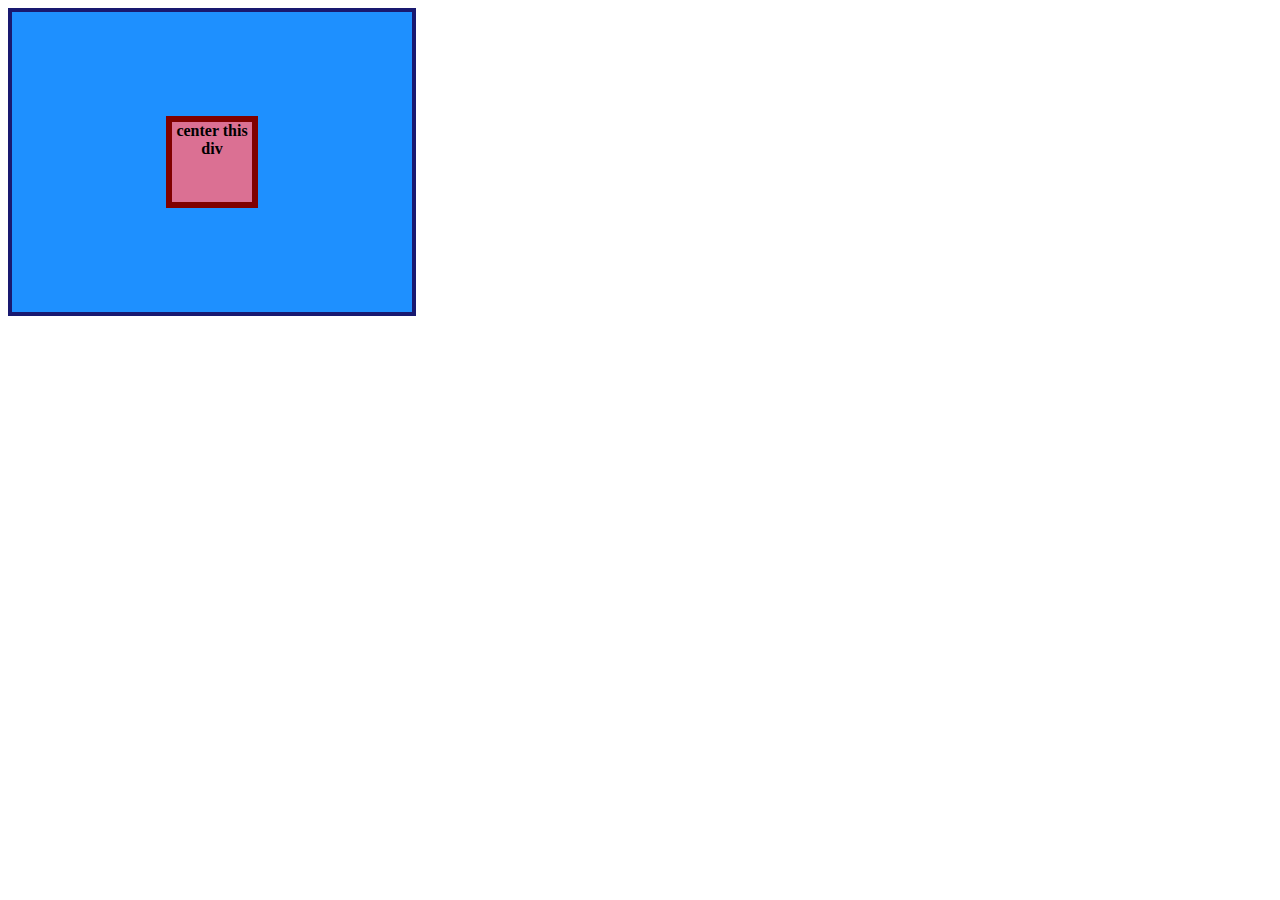
<file: flex/01-flex-center/index.html>
<!DOCTYPE html>
<html lang="en">
  <head>
    <meta charset="UTF-8" />
    <meta http-equiv="X-UA-Compatible" content="IE=edge" />
    <meta name="viewport" content="width=device-width, initial-scale=1.0" />
    <title>CENTER THIS DIV</title>
    <link rel="stylesheet" href="style.css" />
  </head>
  <body>
    <div class="container">
      <div class="box">center this div</div>
    </div>
  </body>
</html>
</file>
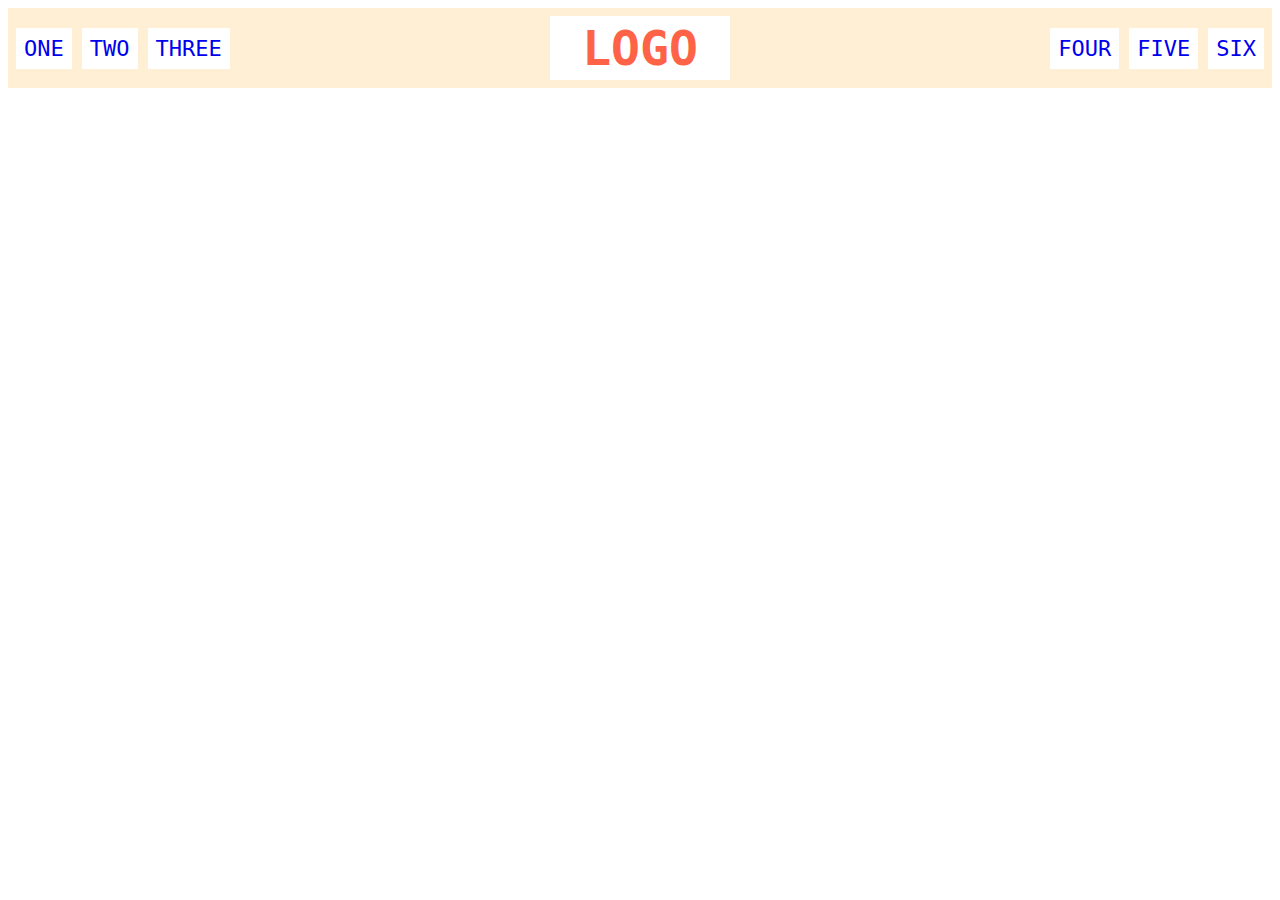
<file: flex/02-flex-header/index.html>
<!DOCTYPE html>
<html lang="en">
  <head>
    <meta charset="UTF-8" />
    <meta http-equiv="X-UA-Compatible" content="IE=edge" />
    <meta name="viewport" content="width=device-width, initial-scale=1.0" />
    <title>Flex Header</title>
    <link rel="stylesheet" href="style.css" />
  </head>
  <body>
    <div class="header">
      <div class="left-links">
        <ul>
          <li><a href="#">ONE</a></li>
          <li><a href="#">TWO</a></li>
          <li><a href="#">THREE</a></li>
        </ul>
      </div>
      <div class="logo">LOGO</div>
      <div class="right-links">
        <ul>
          <li><a href="#">FOUR</a></li>
          <li><a href="#">FIVE</a></li>
          <li><a href="#">SIX</a></li>
        </ul>
      </div>
    </div>
  </body>
</html>
</file>
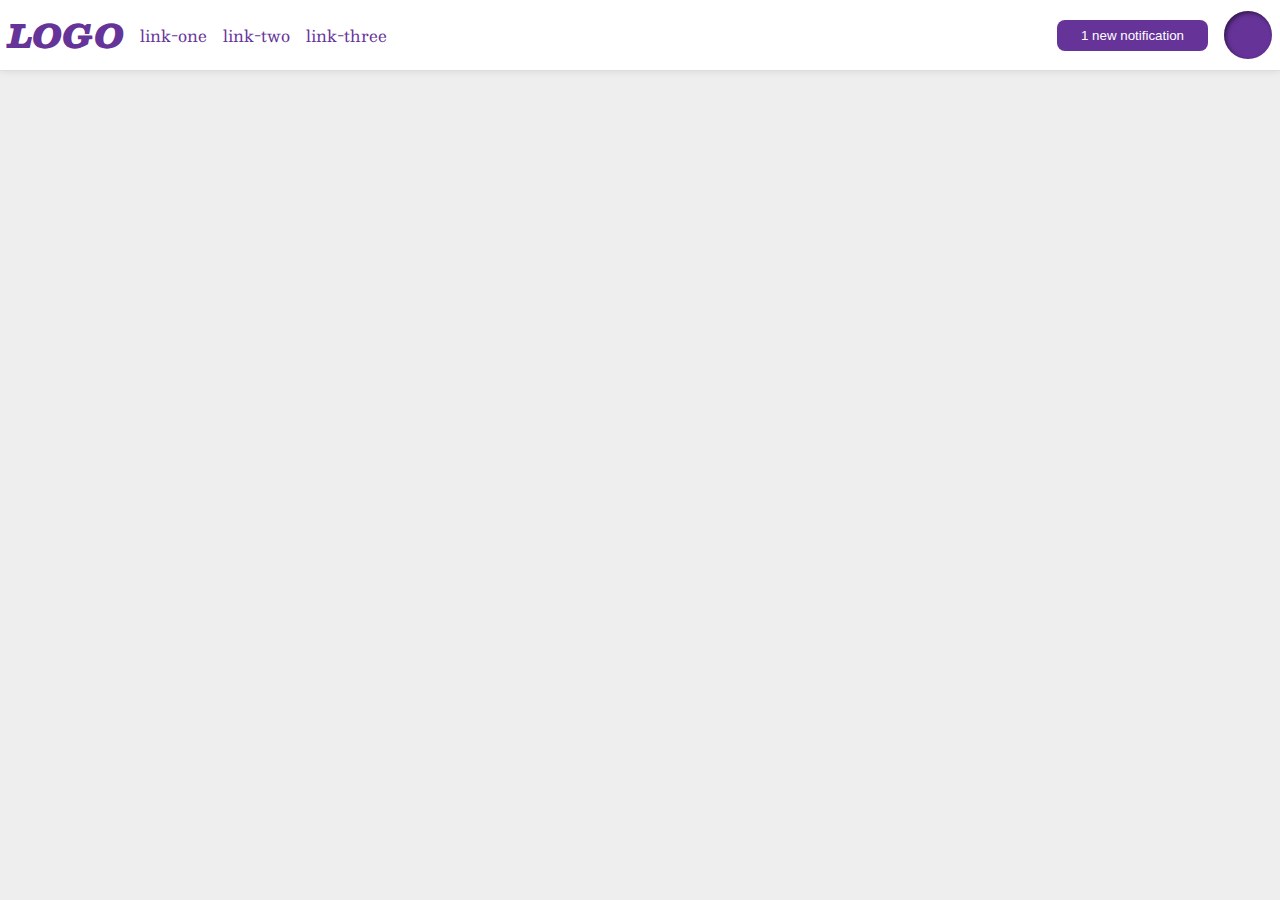
<file: flex/03-flex-header-2/index.html>
<!DOCTYPE html>
<html lang="en">
  <head>
    <meta charset="UTF-8" />
    <meta http-equiv="X-UA-Compatible" content="IE=edge" />
    <meta name="viewport" content="width=device-width, initial-scale=1.0" />
    <title>Flex Header 2</title>
    <link rel="stylesheet" href="style.css" />
  </head>
  <body>
    <div class="header">
      <div class="left">
        <div class="logo">LOGO</div>
        <ul class="links">
          <li><a href="https://google.com">link-one</a></li>
          <li><a href="https://google.com">link-two</a></li>
          <li><a href="https://google.com">link-three</a></li>
        </ul>
      </div>
      <div class="right">
        <button class="notifications">1 new notification</button>
        <div class="profile-image"></div>
      </div>
    </div>
  </body>
</html>
</file>
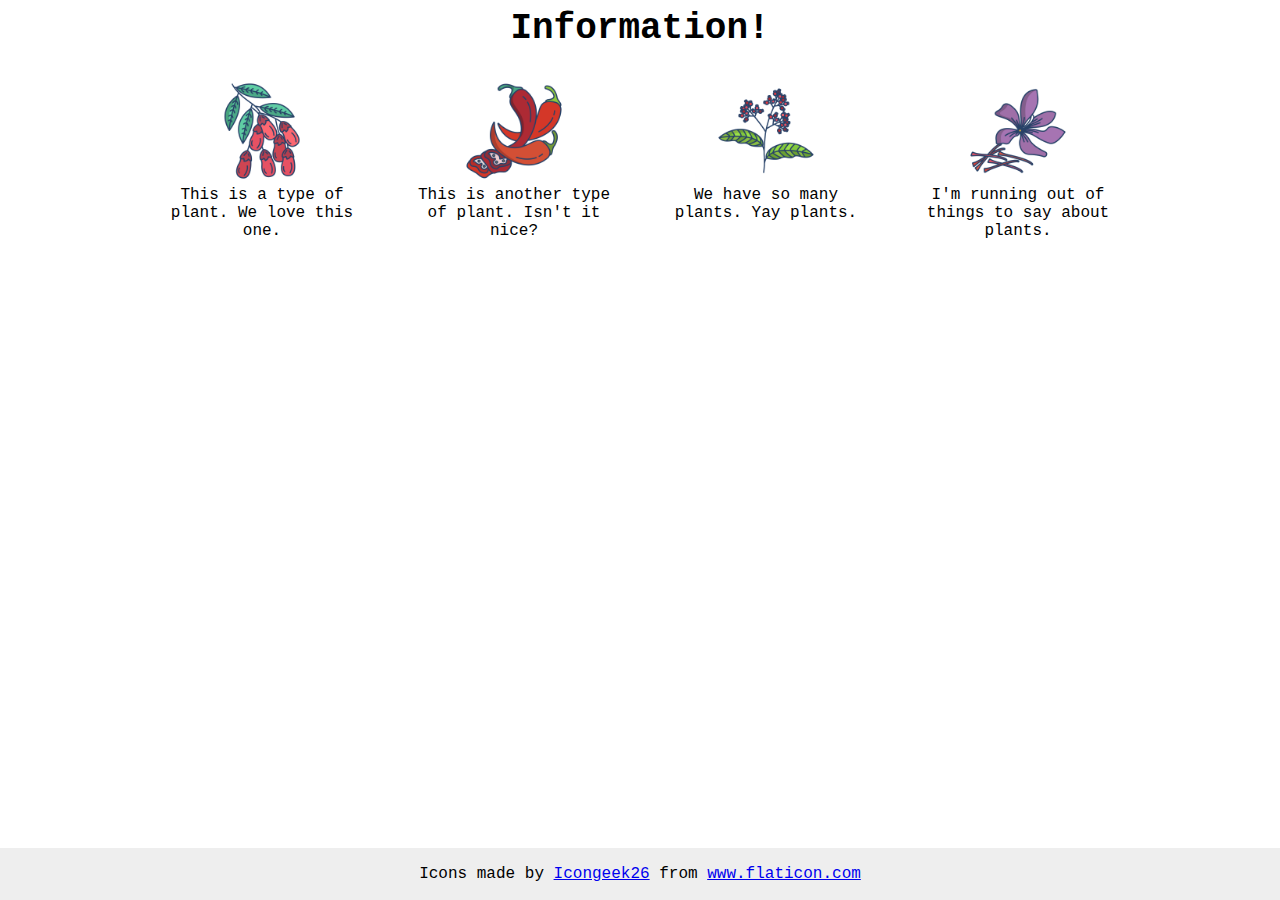
<file: flex/04-flex-information/index.html>
<!DOCTYPE html>
<html lang="en">
  <head>
    <meta charset="UTF-8" />
    <meta http-equiv="X-UA-Compatible" content="IE=edge" />
    <meta name="viewport" content="width=device-width, initial-scale=1.0" />
    <title>Information</title>
    <link rel="stylesheet" href="style.css" />
  </head>
  <body>
    <div class="title">Information!</div>

    <div class="container">
      <div class="info">
        <img src="./images/barberry.png" alt="barberry" />
        <div class="text">This is a type of plant. We love this one.</div>
      </div>
      <div class="info">
        <img src="./images/chilli.png" alt="chili" />
        <div class="text">This is another type of plant. Isn't it nice?</div>
      </div>
      <div class="info">
        <img src="./images/pepper.png" alt="pepper" />
        <div class="text">We have so many plants. Yay plants.</div>
      </div>
      <div class="info">
        <img src="./images/saffron.png" alt="saffron" />
        <div class="text">I'm running out of things to say about plants.</div>
      </div>
    </div>

    <!-- disregard this section, it's here to give attribution to the creator of these icons -->
    <div class="footer">
      <div>
        Icons made by
        <a href="https://www.flaticon.com/authors/icongeek26" title="Icongeek26"
          >Icongeek26</a
        >
        from
        <a href="https://www.flaticon.com/" title="Flaticon"
          >www.flaticon.com</a
        >
      </div>
    </div>
  </body>
</html>
</file>
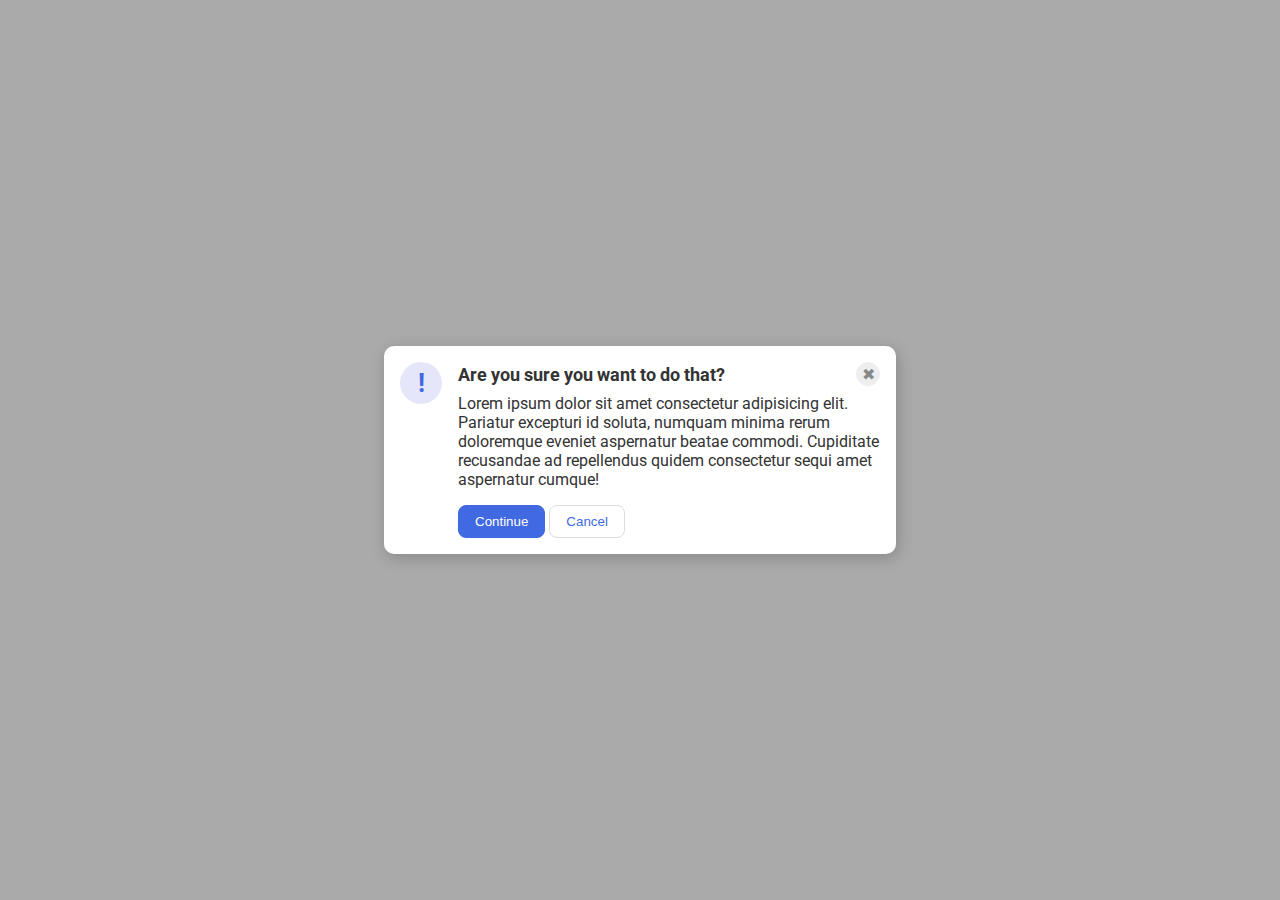
<file: flex/05-flex-modal/index.html>
<!DOCTYPE html>
<html lang="en">
  <head>
    <meta charset="UTF-8" />
    <meta http-equiv="X-UA-Compatible" content="IE=edge" />
    <meta name="viewport" content="width=device-width, initial-scale=1.0" />
    <link rel="stylesheet" href="style.css" />
    <title>Modal</title>
  </head>
  <body>
    <div class="modal">
      <div class="icon">!</div>
      <!-- additional container used here -->
      <div class="container">
        <!-- header div was moved to encompass the close button as well -->
        <div class="header">
          Are you sure you want to do that?
          <button class="close-button">✖</button>
        </div>
        <div class="text">
          Lorem ipsum dolor sit amet consectetur adipisicing elit. Pariatur
          excepturi id soluta, numquam minima rerum doloremque eveniet
          aspernatur beatae commodi. Cupiditate recusandae ad repellendus quidem
          consectetur sequi amet aspernatur cumque!
        </div>
        <button class="continue">Continue</button>
        <button class="cancel">Cancel</button>
      </div>
    </div>
  </body>
</html>
</file>
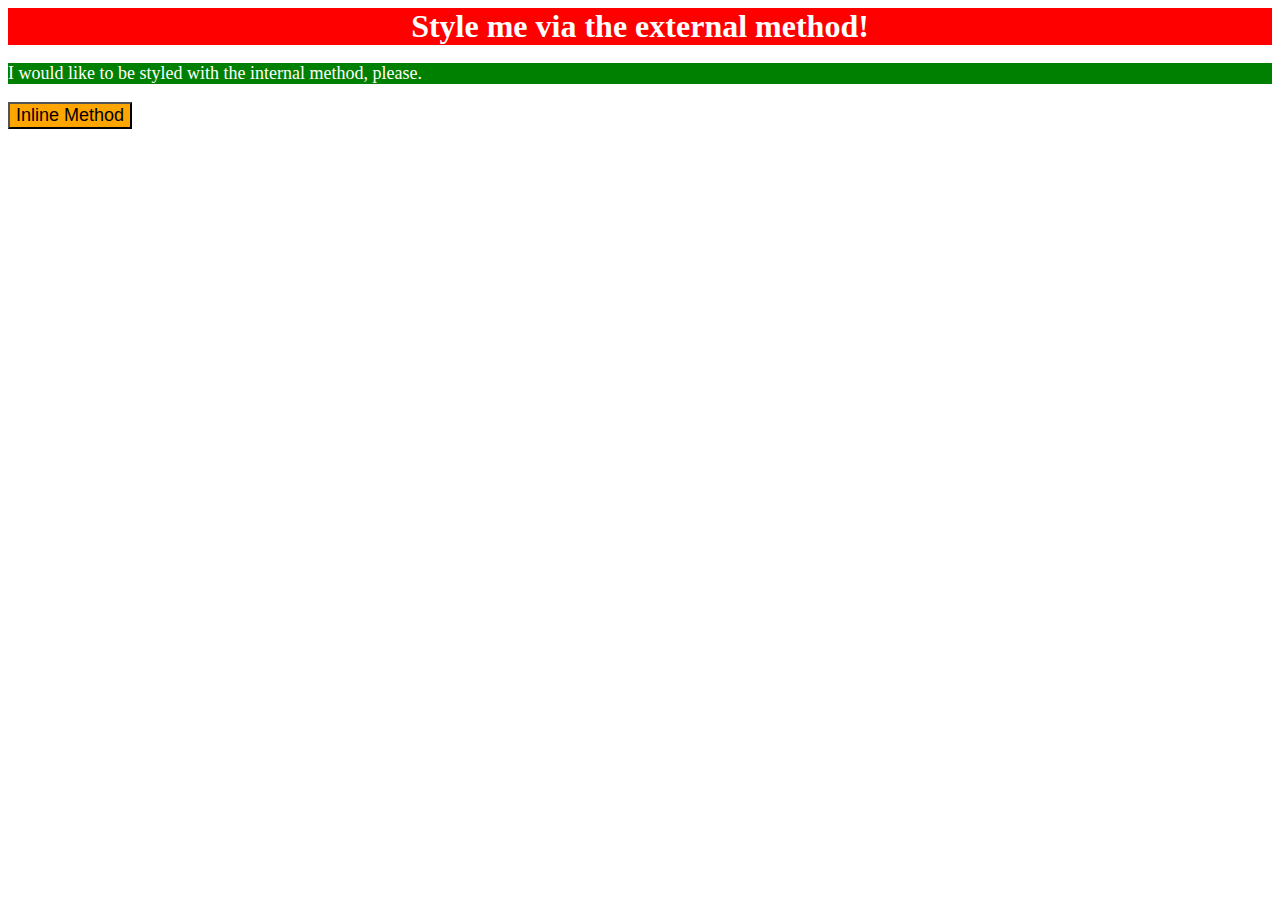
<file: foundations/01-css-methods/index.html>
<!DOCTYPE html>
<html lang="en">
  <head>
    <meta charset="UTF-8" />
    <meta name="viewport" content="width=device-width, initial-scale=1.0" />
    <title>Methods for Adding CSS</title>
    <link rel="stylesheet" href="index.css" />
  </head>
  <style>
    p {
      background-color: green;
      font-size: 18px;
      color: white;
    }
  </style>
  <body>
    <div class="div">Style me via the external method!</div>
    <p>I would like to be styled with the internal method, please.</p>
    <button style="background-color: orange; font-size: 18px">
      Inline Method
    </button>
  </body>
</html>
</file>
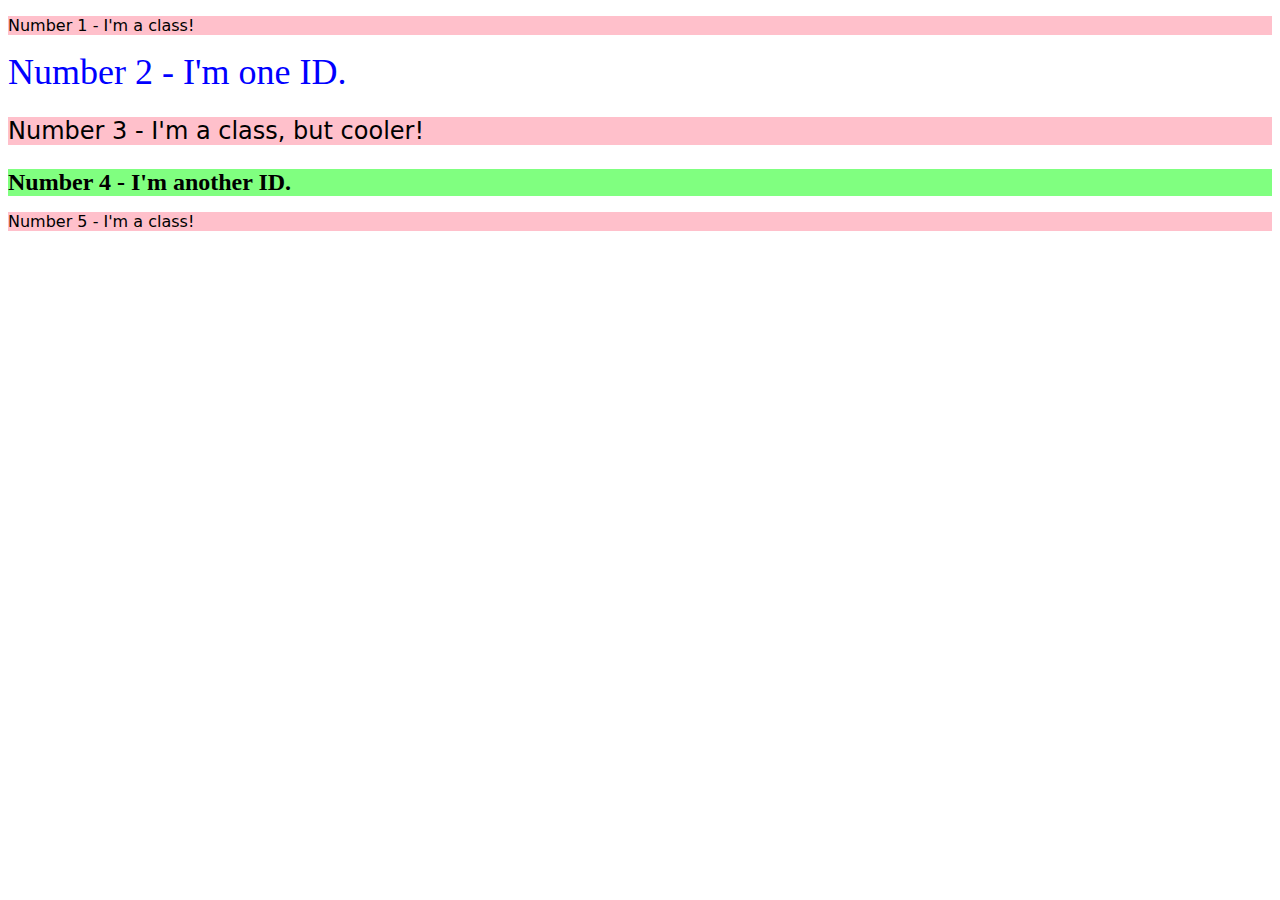
<file: foundations/02-class-id-selectors/index.html>
<!DOCTYPE html>
<html lang="en">
  <head>
    <meta charset="UTF-8" />
    <meta http-equiv="X-UA-Compatible" content="IE=edge" />
    <meta name="viewport" content="width=device-width, initial-scale=1.0" />
    <title>Class and ID Selectors</title>
    <link rel="stylesheet" href="index.css" />
  </head>
  <body>
    <p class="odd">Number 1 - I'm a class!</p>
    <div id="two">Number 2 - I'm one ID.</div>
    <p class="odd adjust-font-size">Number 3 - I'm a class, but cooler!</p>
    <div id="four" class="adjust-font-size">Number 4 - I'm another ID.</div>
    <p class="odd">Number 5 - I'm a class!</p>
  </body>
</html>
</file>
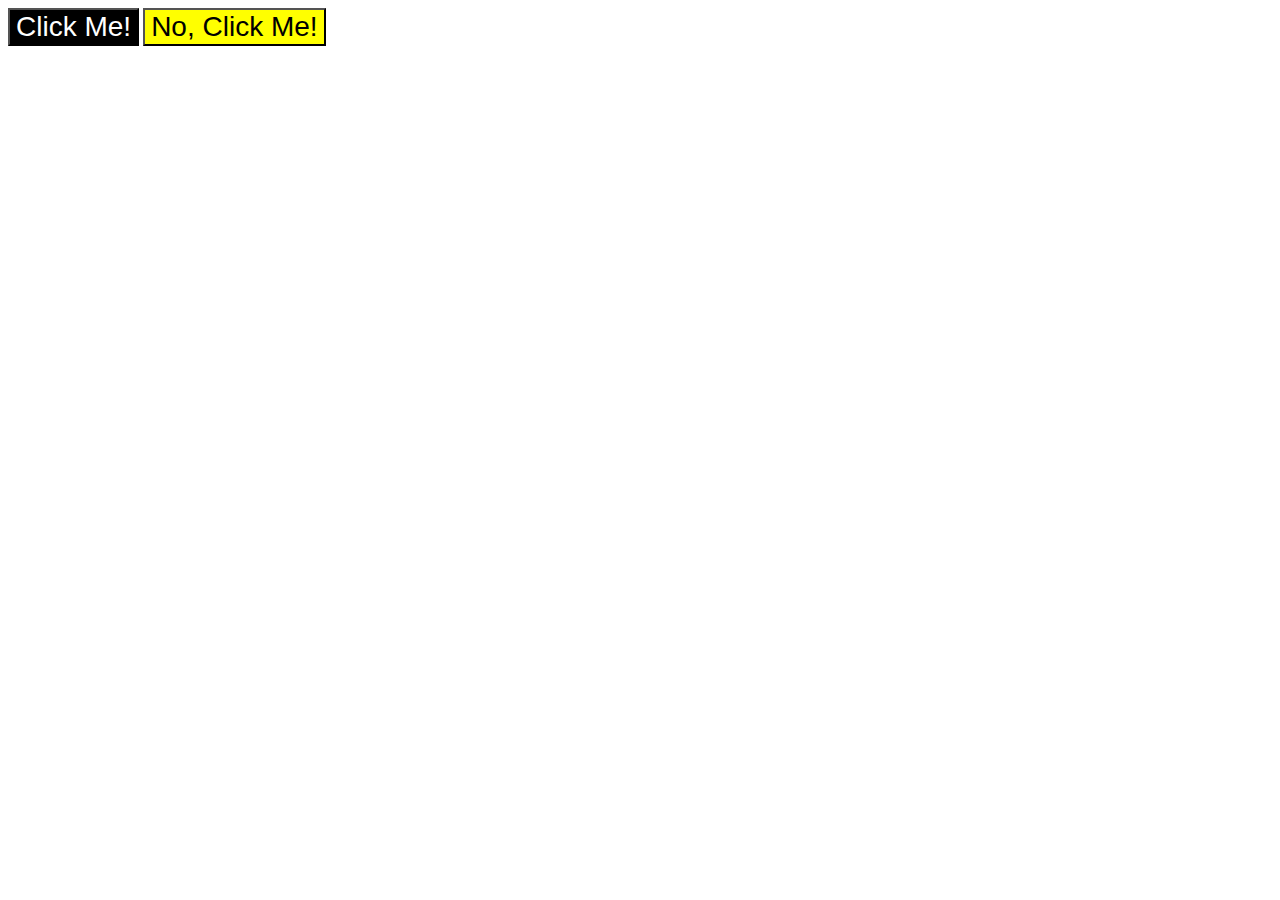
<file: foundations/03-grouping-selectors/index.html>
<!DOCTYPE html>
<html lang="en">
  <head>
    <meta charset="UTF-8" />
    <meta http-equiv="X-UA-Compatible" content="IE=edge" />
    <meta name="viewport" content="width=device-width, initial-scale=1.0" />
    <title>Grouping Selectors</title>
    <link rel="stylesheet" href="style.css" />
  </head>
  <body>
    <button class="button1">Click Me!</button>
    <button class="button2">No, Click Me!</button>
  </body>
</html>
</file>
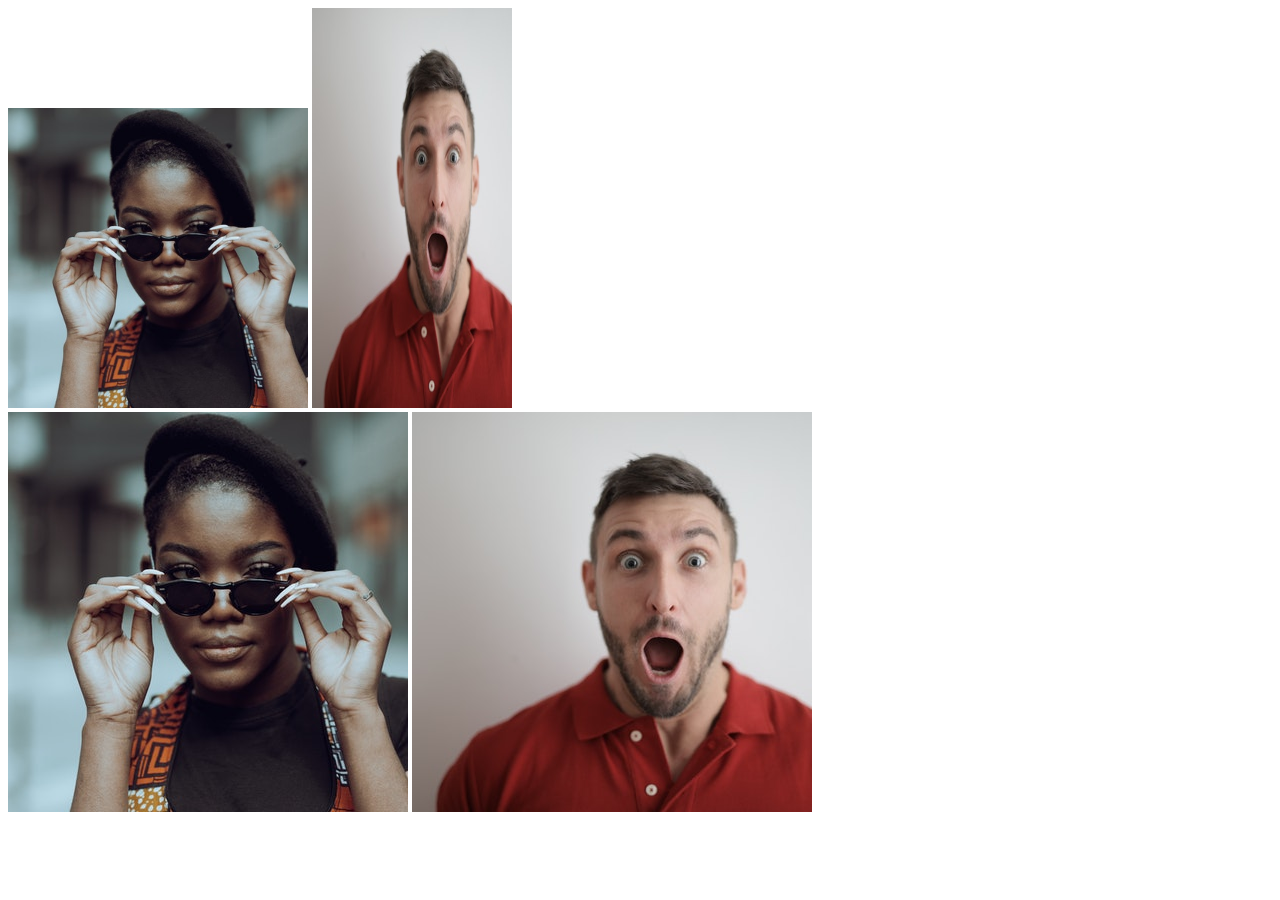
<file: foundations/04-chaining-selectors/index.html>
<!DOCTYPE html>
<html lang="en">
  <head>
    <meta charset="UTF-8" />
    <meta http-equiv="X-UA-Compatible" content="IE=edge" />
    <meta name="viewport" content="width=device-width, initial-scale=1.0" />
    <title>Chaining Selectors</title>
    <link rel="stylesheet" href="style.css" />
  </head>
  <body>
    <!-- Check image source path. Review Foundations lesson - Links and Images -->
    <!-- Use the classes BELOW this line -->
    <div>
      <img
        class="avatar proportioned"
        src="./images/pexels-katho-mutodo-8434791.jpg"
        alt="Woman with glasses"
      />
      <img
        class="avatar distorted"
        src="./images/pexels-andrea-piacquadio-3777931.jpg"
        alt="Man with surprised expression"
      />
    </div>
    <!-- Use the classes ABOVE this line -->
    <div>
      <img
        class="original proportioned"
        src="./images/pexels-katho-mutodo-8434791.jpg"
        alt="Woman with glasses"
      />
      <img
        class="original distorted"
        src="./images/pexels-andrea-piacquadio-3777931.jpg"
        alt="Man with surprised expression"
      />
    </div>
  </body>
</html>
</file>
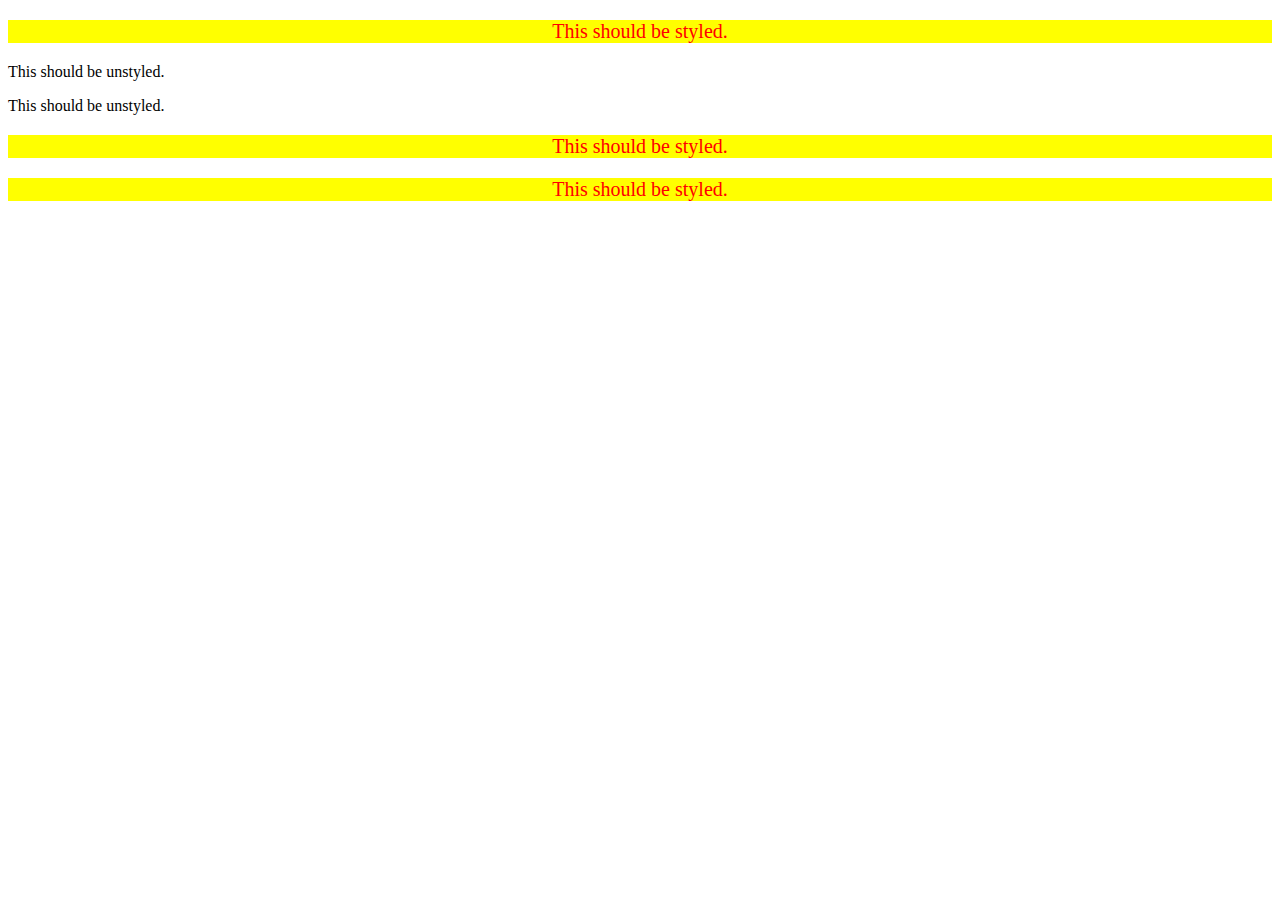
<file: foundations/05-descendant-combinator/index.html>
<!DOCTYPE html>
<html lang="en">
  <head>
    <meta charset="UTF-8" />
    <meta http-equiv="X-UA-Compatible" content="IE=edge" />
    <meta name="viewport" content="width=device-width, initial-scale=1.0" />
    <title>Descendant Combinator</title>
    <link rel="stylesheet" href="style.css" />
  </head>
  <body>
    <div class="container">
      <p class="text">This should be styled.</p>
    </div>
    <p class="text">This should be unstyled.</p>
    <p class="text">This should be unstyled.</p>
    <div class="container">
      <p class="text">This should be styled.</p>
      <p class="text">This should be styled.</p>
    </div>
  </body>
</html>
</file>
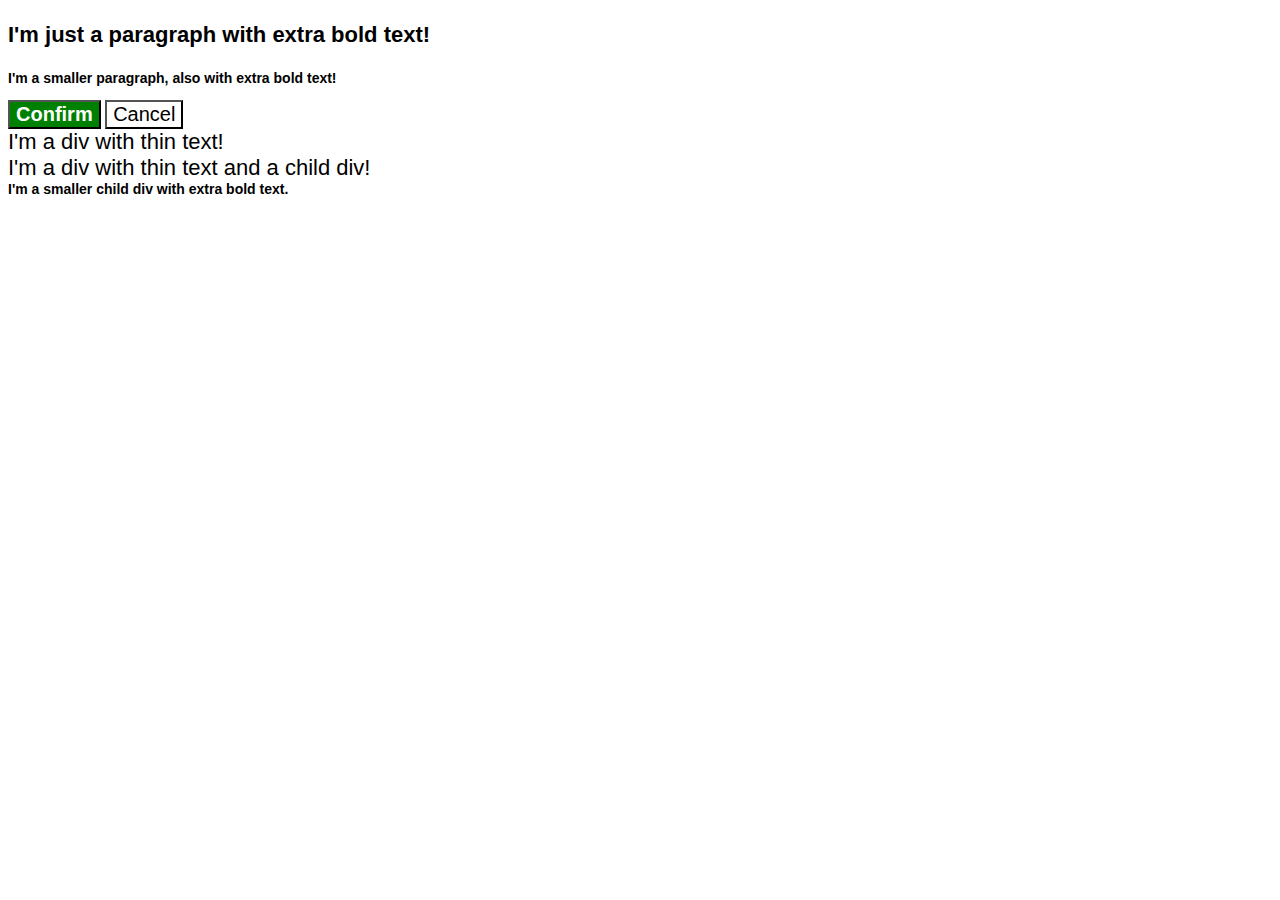
<file: foundations/06-cascade-fix/index.html>
<!DOCTYPE html>
<html lang="en">
  <head>
    <meta charset="UTF-8" />
    <meta http-equiv="X-UA-Compatible" content="IE=edge" />
    <meta name="viewport" content="width=device-width, initial-scale=1.0" />
    <title>Fix the Cascade</title>
    <link rel="stylesheet" href="style.css" />
  </head>
  <body>
    <p class="para">I'm just a paragraph with extra bold text!</p>
    <p class="para small-para">
      I'm a smaller paragraph, also with extra bold text!
    </p>

    <button id="confirm-button" class="button confirm">Confirm</button>
    <button id="cancel-button" class="button cancel">Cancel</button>

    <div class="text">I'm a div with thin text!</div>
    <div class="text">
      I'm a div with thin text and a child div!
      <div class="text child">
        I'm a smaller child div with extra bold text.
      </div>
    </div>
  </body>
</html>
</file>
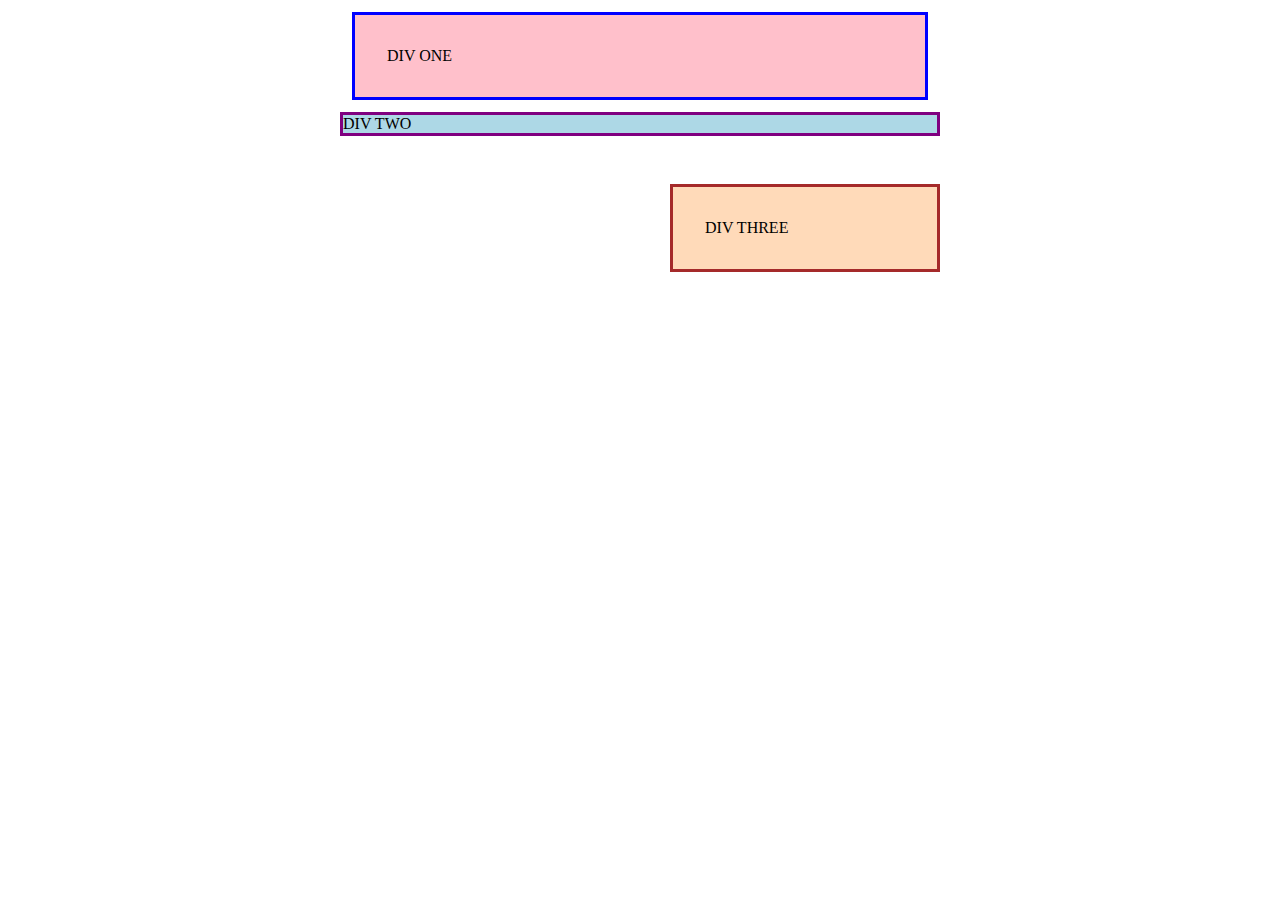
<file: margin-and-padding/01-margin-and-padding-1/index.html>
<!DOCTYPE html>
<html lang="en">
  <head>
    <meta charset="UTF-8" />
    <meta http-equiv="X-UA-Compatible" content="IE=edge" />
    <meta name="viewport" content="width=device-width, initial-scale=1.0" />
    <title>Margin and Padding exercise</title>
    <link rel="stylesheet" href="style.css" />
  </head>
  <body>
    <div class="one">DIV ONE</div>
    <div class="two">DIV TWO</div>
    <div class="three">DIV THREE</div>
  </body>
</html>
</file>
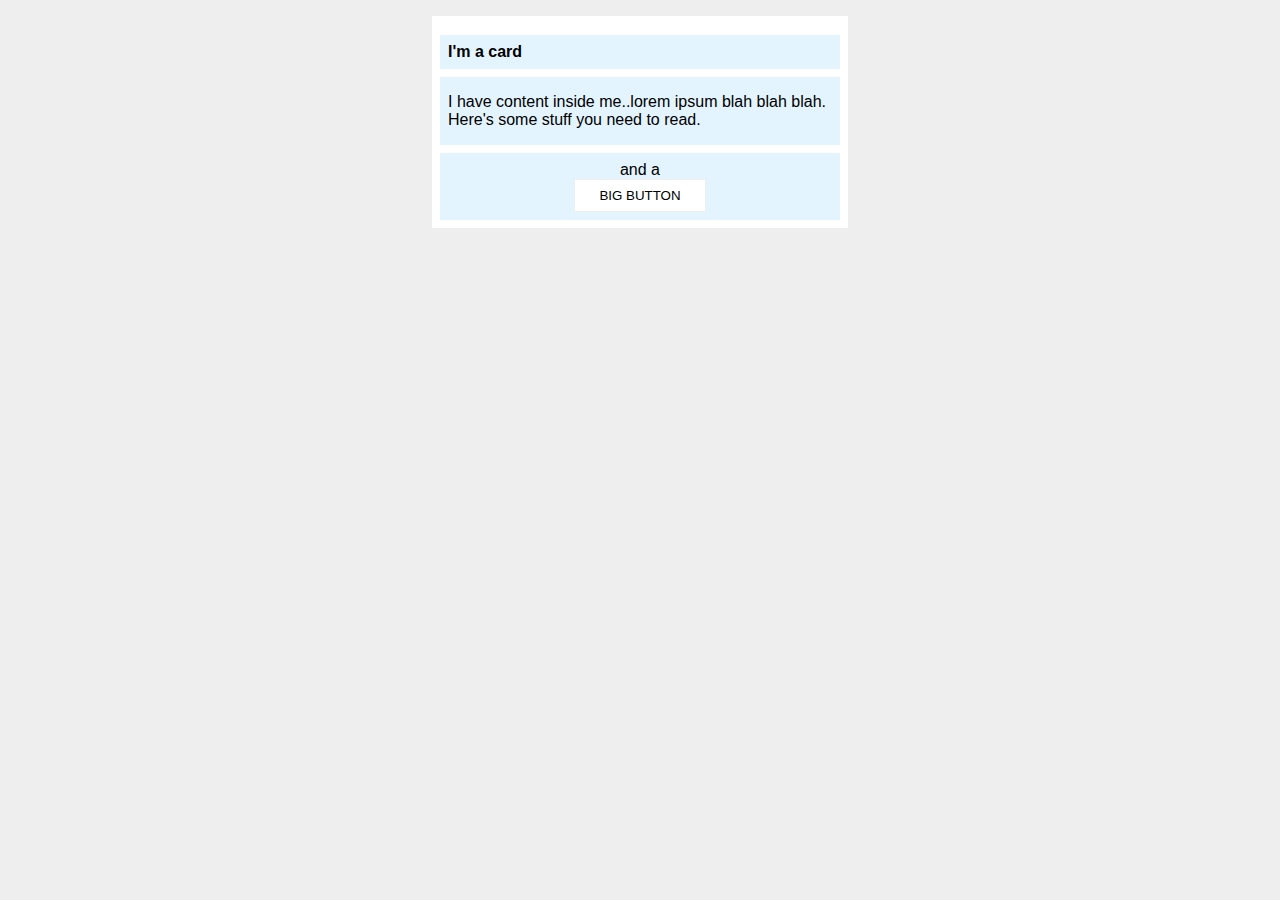
<file: margin-and-padding/02-margin-and-padding-2/index.html>
<!DOCTYPE html>
<html lang="en">
  <head>
    <meta charset="UTF-8" />
    <meta http-equiv="X-UA-Compatible" content="IE=edge" />
    <meta name="viewport" content="width=device-width, initial-scale=1.0" />
    <title>Margin and Padding exercise 2</title>
    <link rel="stylesheet" href="style.css" />
  </head>
  <body>
    <div class="card">
      <h1 class="title">I'm a card</h1>
      <div class="content">
        I have content inside me..lorem ipsum blah blah blah. Here's some stuff
        you need to read.
      </div>
      <div class="button-container">and a <button>BIG BUTTON</button></div>
    </div>
  </body>
</html>
</file>
<file: flex/01-flex-center/style.css>
.container {
  background: dodgerblue;
  border: 4px solid midnightblue;
  width: 400px;
  height: 300px;
  justify-content: center;
  display: flex;
  align-items: center;
}

.box {
  background: palevioletred;
  font-weight: bold;
  text-align: center;
  border: 6px solid maroon;
  width: 80px;
  height: 80px;
}
</file>
<file: flex/02-flex-header/style.css>
.header {
  padding: 8px;
  font-family: monospace;
  background: papayawhip;
  display: flex;
  align-items: center;
  justify-content: space-between;
}

.logo {
  font-size: 48px;
  font-weight: 900;
  color: tomato;
  background: white;
  padding: 4px 32px;
}

ul {
  /* this removes the dots on the list items*/
  list-style-type: none;
  display: flex;
  gap: 10px;
  margin: 0;
  padding: 0;
}

a {
  font-size: 22px;
  background: white;
  padding: 8px;
  /* this removes the line under the links */
  text-decoration: none;
}
</file>
<file: flex/03-flex-header-2/style.css>
/* this is some magical font-importing.  
you'll learn about it later. */
@import url('https://fonts.googleapis.com/css2?family=Besley:ital,wght@0,400;1,900&display=swap');

body {
  margin: 0;
  background: #eee;
  font-family: Besley, serif;
}

.header {
  background: white;
  border-bottom: 1px solid #ddd;
  box-shadow: 0 0 8px rgba(0, 0, 0, 0.1);
  display: flex;
  justify-content: space-between;
  padding: 8px;
}

.profile-image {
  background: rebeccapurple;
  box-shadow: inset 2px 2px 4px rgba(0, 0, 0, 0.5);
  border-radius: 50%;
  width: 48px;
  height: 48px;
}

.logo {
  color: rebeccapurple;
  font-size: 32px;
  font-weight: 900;
  font-style: italic;
}

button {
  border: none;
  border-radius: 8px;
  background: rebeccapurple;
  color: white;
  padding: 8px 24px;
}

a {
  /* this removes the line under our links */
  text-decoration: none;
  color: rebeccapurple;
}

ul {
  list-style-type: none;
  display: flex;
  margin: 0;
  padding: 0;
  gap: 16px;
}

.left,
.right {
  display: flex;
  align-items: center;
  gap: 16px;
}
</file>
<file: flex/04-flex-information/style.css>
body {
  font-family: 'Courier New', Courier, monospace;
  text-align: center;
}

img {
  width: 100px;
  height: 100px;
}

.title {
  font-size: 36px;
  font-weight: 900;
  margin-bottom: 32px;
}

.container {
  display: flex;
  justify-content: center;
  gap: 52px;
}

.info {
  max-width: 200px;
}

/* do not edit this footer */
.footer {
  position: fixed;
  bottom: 0;
  left: 0;
  right: 0;
  height: 52px;
  display: flex;
  align-items: center;
  justify-content: center;
  background: #eee;
}
</file>
<file: flex/05-flex-modal/style.css>
@import url('https://fonts.googleapis.com/css2?family=Roboto:wght@400;700&display=swap');

html,
body {
  height: 100%;
}

body {
  font-family: Roboto, sans-serif;
  margin: 0;
  background: #aaa;
  color: #333;
  /* I'll give you this one for free lol */
  display: flex;
  align-items: center;
  justify-content: center;
}

.modal {
  background: white;
  width: 480px;
  border-radius: 10px;
  box-shadow: 2px 4px 16px rgba(0, 0, 0, 0.2);
  display: flex;
  gap: 16px;
  padding: 16px;
}

.icon {
  color: royalblue;
  font-size: 26px;
  font-weight: 700;
  background: lavender;
  width: 42px;
  height: 42px;
  border-radius: 50%;
  display: flex;
  align-items: center;
  justify-content: center;
  flex-shrink: 0;
}

.close-button {
  background: #eee;
  border-radius: 50%;
  color: #888;
  font-weight: 400;
  font-size: 16px;
  height: 24px;
  width: 24px;
  display: flex;
  align-items: center;
  justify-content: center;
  border: 1px solid #eee;
  padding: 0;
}

button {
  cursor: pointer;
  padding: 8px 16px;
  border-radius: 8px;
}

button.continue {
  background: royalblue;
  border: 1px solid royalblue;
  color: white;
}

button.cancel {
  background: white;
  border: 1px solid #ddd;
  color: royalblue;
}

.header {
  display: flex;
  align-items: center;
  justify-content: space-between;
  font-size: 18px;
  font-weight: 700;
  margin-bottom: 8px;
}

.text {
  margin-bottom: 16px;
}
</file>
<file: foundations/01-css-methods/index.css>
div {
  background-color: red;
  font-size: 32px;
  text-align: center;
  font-weight: bold;
  color: white;
}
</file>
<file: foundations/02-class-id-selectors/index.css>
.odd {
  background-color: pink;
  font-family: Verdana, 'DejaVu Sans', sans-serif;
}

.adjust-font-size {
  font-size: 24px;
}

#two {
  color: #0000ff;
  font-size: 36px;
}

#four {
  background-color: hsl(120, 100%, 75%);
  font-weight: bold;
}
</file>
<file: foundations/03-grouping-selectors/style.css>
.button1,
.button2 {
  font-size: 28px;
  font-family: 'Helvetica', 'Times New Roman', sans-serif;
}

.button1 {
  background-color: black;
  color: white;
}

.button2 {
  background-color: yellow;
}
</file>
<file: foundations/04-chaining-selectors/style.css>
.avatar.proportioned {
  width: 300px;
  height: auto;
}

.avatar.distorted {
  width: 200px;
  height: 400px;
}
</file>
<file: foundations/05-descendant-combinator/style.css>
div p {
  background-color: yellow;
  font-size: 20px;
  text-align: center;
  color: red;
}
</file>
<file: foundations/06-cascade-fix/style.css>
body {
  font-family: Arial, Helvetica, sans-serif;
}

.para,
.small-para {
  color: hsl(0, 0%, 0%);
  font-weight: 800;
}

.small-para {
  font-size: 14px;
  font-weight: 800;
}

.para {
  font-size: 22px;
}

.confirm {
  background: green;
  color: white;
  font-weight: bold;
}

.button {
  background-color: rgb(255, 255, 255);
  color: rgb(0, 0, 0);
  font-size: 20px;
}

.child {
  color: rgb(0, 0, 0);
  font-weight: 800;
  font-size: 14px;
}

div.text {
  color: rgb(0, 0, 0);
  font-size: 22px;
  font-weight: 100;
}

#confirm-button.confirm {
  background: green;
  color: white;
  font-weight: bold;
}

.para.small-para {
  font-size: 14px;
  font-weight: 800;
}

.text.child {
  color: rgb(0, 0, 0);
  font-weight: 800;
  font-size: 14px;
}
</file>
<file: margin-and-padding/01-margin-and-padding-1/style.css>
body {
  max-width: 600px;
  margin: 0 auto;
}

.one {
  background: pink;
  border: 3px solid blue;
  /* CHANGE ME */
  padding: 32px;
  margin: 12px;
}

.two {
  background: lightblue;
  border: 3px solid purple;
  /* CHANGE ME */
  margin-bottom: 48px;
}

.three {
  background: peachpuff;
  border: 3px solid brown;
  width: 200px;
  /* CHANGE ME */
  padding: 32px;
  margin-left: auto;
}
</file>
<file: margin-and-padding/02-margin-and-padding-2/style.css>
body {
  background: #eee;
  font-family: sans-serif;
}

.card {
  width: 400px;
  background: #fff;
  margin: 16px auto;
  padding: 8px;
}

.title {
  background: #e3f4ff;
  margin-bottom: 8px;
  font-size: 16px;
  padding: 8px;
}

.content {
  background: #e3f4ff;
  margin-bottom: 8px;
  padding: 16px 8px;
}

.button-container {
  background: #e3f4ff;
  text-align: center;
  padding: 8px;
}

button {
  background: white;
  border: 1px solid #eee;
  display: block;
  margin: 0 auto;
  padding: 8px 24px;
}
</file>
